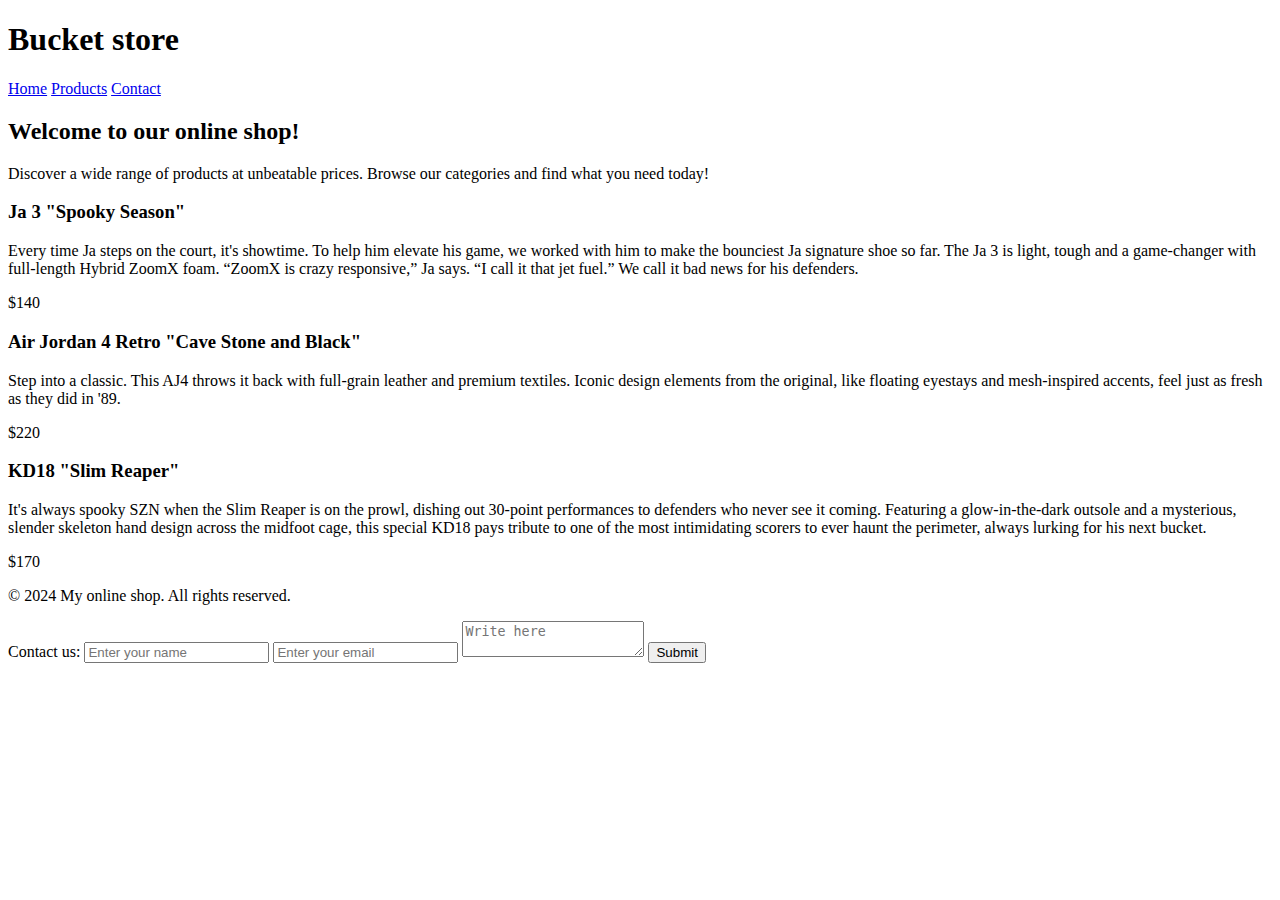
<file: Bai1/index.html>
<!DOCTYPE html>
<html lang="en">
<head>
    <meta charset="UTF-8">
    <meta name="viewport" content="width=device-width, initial-scale=1.0">
    <title>Document</title>
</head>
<body>
    <header>
        <h1>Bucket store</h1>
        <nav>
            <a href="#">Home</a>
            <a href="#">Products</a>
            <a href="#">Contact</a>
        </nav>
    </header>
    <main>
        <section>
            <h2>Welcome to our online shop!</h2>
            <p>Discover a wide range of products at unbeatable prices. Browse our categories and find what you need today!</p>
        </section>
        <section>
            <article>
                <h3>Ja 3 "Spooky Season"</h3>
                <p>Every time Ja steps on the court, it's showtime. To help him elevate his game, we worked with him to make the bounciest Ja signature shoe so far. The Ja 3 is light, tough and a game-changer with full-length Hybrid ZoomX foam. “ZoomX is crazy responsive,” Ja says. “I call it that jet fuel.” We call it bad news for his defenders.</p>
                <p>$140</p>
            </article>
            <article>
                <h3>Air Jordan 4 Retro "Cave Stone and Black"</h3>
                <p>Step into a classic. This AJ4 throws it back with full-grain leather and premium textiles. Iconic design elements from the original, like floating eyestays and mesh-inspired accents, feel just as fresh as they did in '89.</p>
                <p>$220</p>
            </article>
            <article>
                <h3>KD18 "Slim Reaper"</h3>
                <p>It's always spooky SZN when the Slim Reaper is on the prowl, dishing out 30-point performances to defenders who never see it coming. Featuring a glow-in-the-dark outsole and a mysterious, slender skeleton hand design across the midfoot cage, this special KD18 pays tribute to one of the most intimidating scorers to ever haunt the perimeter, always lurking for his next bucket.</p>
                <p>$170</p>
            </article>
        </section>
    </main>
    <footer>
        <p>&copy; 2024 My online shop. All rights reserved.</p>
        <form action="">
            <label for="newsletter-email">Contact us:</label>
            <input type="text" placeholder="Enter your name">
            <input type="email" id="newsletter-email" placeholder="Enter your email">
            <textarea placeholder="Write here"></textarea>
            <button type="submit">Submit</button>
        </form>
    </footer>
</body>
</html>
</file>
